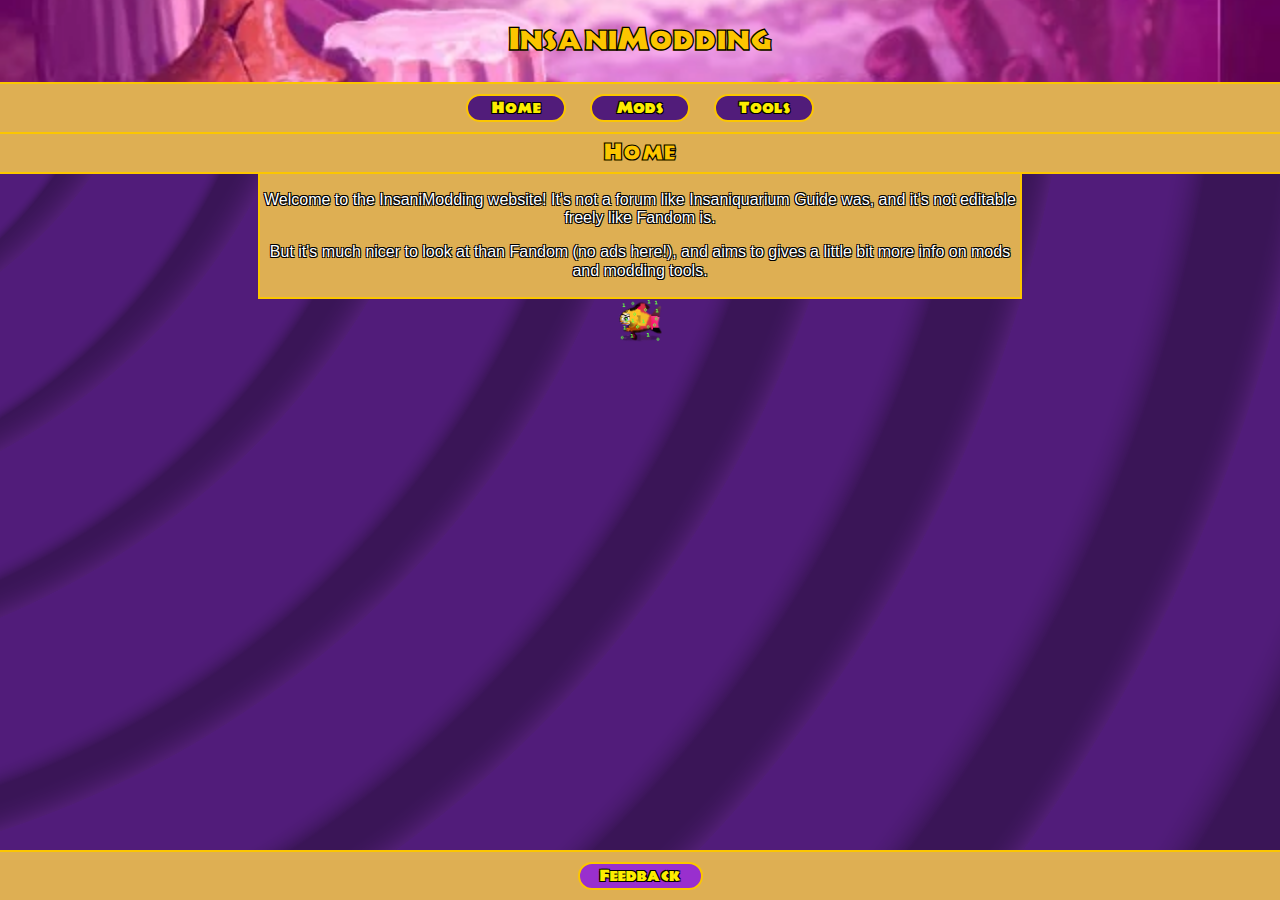
<file: index.html>
<!DOCTYPE html>
<html lang="en">
<head>
    <!-- Metadata -->
    <meta charset="UTF-8">
    <meta name="viewport" content="width=device-width, initial-scale=1.0">
    <meta name="description" content="A website containing mods and modding tools for PopCap's game Insaniquarium.">
    <meta name="keywords" content="modding, games, insaniquarium, aquarium, fish, popcap">
    <meta name="author" content="Daemon Aitken">
    <!-- Tab -->
    <link rel="icon" href="images/misc/favicon.ico">
    <title>InsaniModding - Home</title>
    <!-- Stylesheets -->
    <link rel="stylesheet" href="css/normalise.css">
    <link rel="stylesheet" href="css/defaultstyle.css">
    <link rel="stylesheet" href="css/screensize.css">
    <!-- Scripts -->
    <script src="js/jquery.js"></script>
    <script src="js/script.js"></script>
</head>
<body>
    <header>
        <h1>InsaniModding</h1>
    </header>

    <nav>
        <a href="index.html"><button class="Nav">Home</button></a>
        <a href="mods.html"><button class="Nav">Mods</button></a>
        <a href="tools.html"><button class="Nav">Tools</button></a>
    </nav>

    <main>
        <article class="PageName">
            <h2>Home</h2>
        </article>
        <article class="HomepageInfo">
            <p>Welcome to the InsaniModding website! It's not a forum like Insaniquarium Guide was, and it's not editable freely like Fandom is.</p>
            <p>But it's much nicer to look at than Fandom (no ads here!), and aims to gives a little bit more info on mods and modding tools.</p>
        </article>
        
    </main>

    <!-- Novelty Hidden Fish -->
    <article id="NoveltyHiddenFish">
        <img width="43px" src="images/misc/fish.png">
    </article>

    <!-- Modal Form -->
    <iframe src="https://docs.google.com/forms/d/e/1FAIpQLSc8XJOoe0FrswOJZcIM07lIRz6WzfzBfzmEwb_o4NiD5BZheQ/viewform?embedded=true" width="640" height="928" frameborder="0" marginheight="0" marginwidth="0" id="ModalForm">Loading…</iframe>

    <footer>
        <button id="ModalFormReveal">Feedback</button>
    </footer>
</body>
</html>
</file>
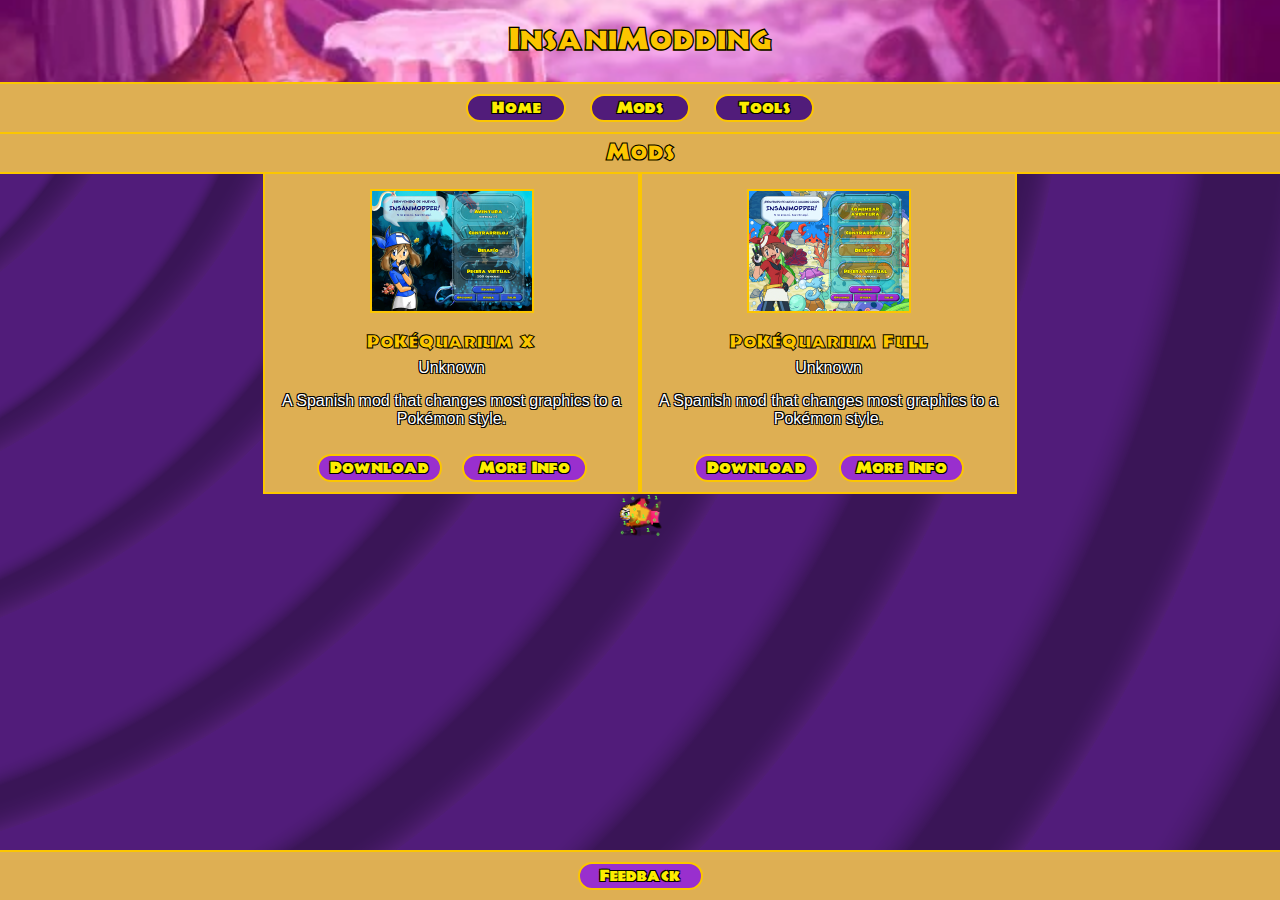
<file: mods.html>
<!DOCTYPE html>
<html lang="en">
<head>
    <!-- Metadata -->
    <meta charset="UTF-8">
    <meta name="viewport" content="width=device-width, initial-scale=1.0">
    <meta name="description" content="A website containing mods and modding tools for PopCap's game Insaniquarium.">
    <meta name="keywords" content="modding, games, insaniquarium, aquarium, fish, popcap">
    <meta name="author" content="Daemon Aitken">
    <!-- Tab -->
    <link rel="icon" href="images/misc/favicon.ico">
    <title>InsaniModding - Mods</title>
    <!-- Stylesheets -->
    <link rel="stylesheet" href="css/normalise.css">
    <link rel="stylesheet" href="css/defaultstyle.css">
    <link rel="stylesheet" href="css/screensize.css">
    <!-- Scripts -->
    <script src="js/jquery.js"></script>
    <script src="js/script.js"></script>
</head>
<body>
    <header>
        <h1>InsaniModding</h1>
    </header>

    <nav>
        <a href="index.html"><button class="Nav">Home</button></a>
        <a href="mods.html"><button class="Nav">Mods</button></a>
        <a href="tools.html"><button class="Nav">Tools</button></a>
    </nav>

    <main>
        <article class="PageName">
            <h2>Mods</h2>
        </article>
        <!-- Container for the mods -->
        <div class="ModToolContainer">
            <!-- While the method used for removing the gaps between inline-block elements is messy, it is the easiest way -->
            <article class="ModTool" id="pokequariumx">
                <img class="Preview" src="">
                <h3 class="Name"></h3>
                <p class="Author"></p>
                <p class="Description"></p>
                <a href=""><button class="Download">Download</button></a>
                <a href=""><button class="Info">More Info</button></a>
            </article><article class="ModTool" id="pokequariumfull">
                <img class="Preview" src="">
                <h3 class="Name"></h3>
                <p class="Author"></p>
                <p class="Description"></p>
                <a href=""><button class="Download">Download</button></a>
                <a href=""><button class="Info">More Info</button></a>
            </article>
        </div>
    </main>

    <!-- Novelty Hidden Fish -->
    <article id="NoveltyHiddenFish">
        <img width="43px" src="images/misc/fish.png">
    </article>

    <!-- Modal Form -->
    <iframe src="https://docs.google.com/forms/d/e/1FAIpQLSc8XJOoe0FrswOJZcIM07lIRz6WzfzBfzmEwb_o4NiD5BZheQ/viewform?embedded=true" width="640" height="928" frameborder="0" marginheight="0" marginwidth="0" id="ModalForm">Loading…</iframe>

    <footer>
        <button id="ModalFormReveal">Feedback</button>
    </footer>
</body>
</html>
</file>
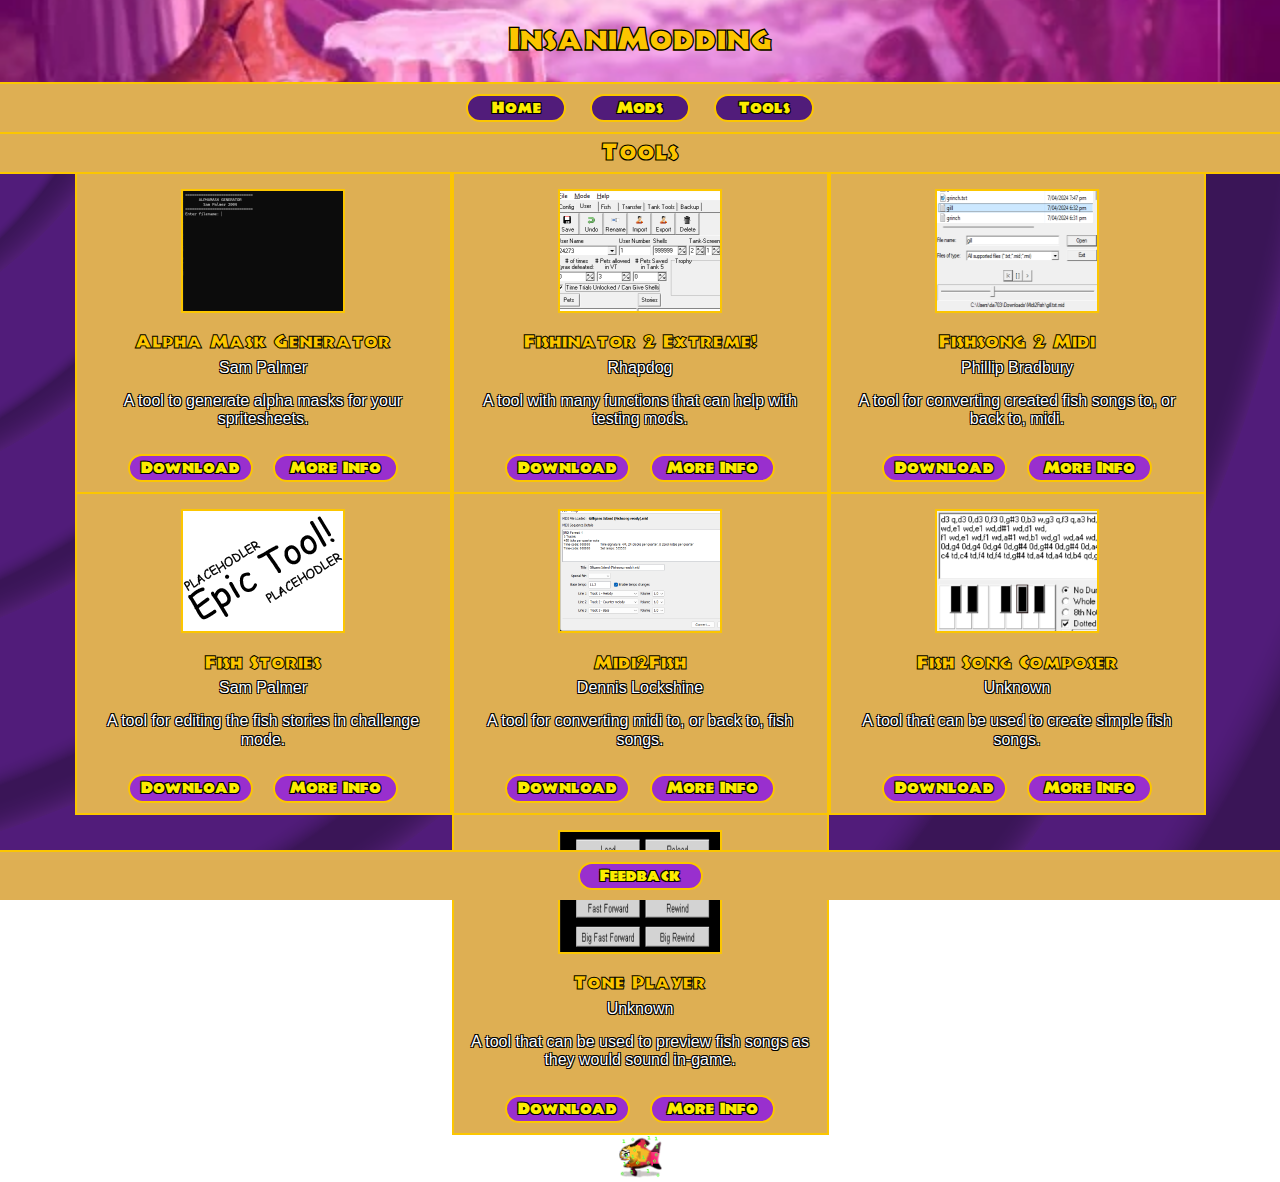
<file: tools.html>
<!DOCTYPE html>
<html lang="en">
<head>
    <!-- Metadata -->
    <meta charset="UTF-8">
    <meta name="viewport" content="width=device-width, initial-scale=1.0">
    <meta name="description" content="A website containing mods and modding tools for PopCap's game Insaniquarium.">
    <meta name="keywords" content="modding, games, insaniquarium, aquarium, fish, popcap">
    <meta name="author" content="Daemon Aitken">
    <!-- Tab -->
    <link rel="icon" href="images/misc/favicon.ico">
    <title>InsaniModding - Tools</title>
    <!-- Stylesheets -->
    <link rel="stylesheet" href="css/normalise.css">
    <link rel="stylesheet" href="css/defaultstyle.css">
    <link rel="stylesheet" href="css/screensize.css">
    <!-- Scripts -->
    <script src="js/jquery.js"></script>
    <script src="js/script.js"></script>
</head>
<body>
    <header>
        <h1>InsaniModding</h1>
    </header>

    <nav>
        <a href="index.html"><button class="Nav">Home</button></a>
        <a href="mods.html"><button class="Nav">Mods</button></a>
        <a href="tools.html"><button class="Nav">Tools</button></a>
    </nav>

    <main>
        <article class="PageName">
            <h2>Tools</h2>
        </article>
        <!-- Container for the tools -->
        <div class="ModToolContainer">
            <!-- While the method used for removing the gaps between inline-block elements is messy, it is the easiest way -->
            <article class="ModTool" id="amask">
                <img class="Preview" src="">
                <h3 class="Name"></h3>
                <p class="Author"></p>
                <p class="Description"></p>
                <a><button class="Download">Download</button></a>
                <a><button class="Info">More Info</button></a>
            </article><article class="ModTool" id="fishinator2extreme">
                <img class="Preview" src="">
                <h3 class="Name"></h3>
                <p class="Author"></p>
                <p class="Description"></p>
                <a><button class="Download">Download</button></a>
                <a><button class="Info">More Info</button></a>
            </article><article class="ModTool" id="fishsong2mid">
                <img class="Preview" src="">
                <h3 class="Name"></h3>
                <p class="Author"></p>
                <p class="Description"></p>
                <a><button class="Download">Download</button></a>
                <a><button class="Info">More Info</button></a>
            </article><article class="ModTool" id="fishstories">
                <img class="Preview" src="">
                <h3 class="Name"></h3>
                <p class="Author"></p>
                <p class="Description"></p>
                <a><button class="Download">Download</button></a>
                <a><button class="Info">More Info</button></a>
            </article><article class="ModTool" id="midi2fish">
                <img class="Preview" src="">
                <h3 class="Name"></h3>
                <p class="Author"></p>
                <p class="Description"></p>
                <a><button class="Download">Download</button></a>
                <a><button class="Info">More Info</button></a>
            </article><article class="ModTool" id="fishsongcomposer">
                <img class="Preview" src="">
                <h3 class="Name"></h3>
                <p class="Author"></p>
                <p class="Description"></p>
                <a><button class="Download">Download</button></a>
                <a><button class="Info">More Info</button></a>
            </article><article class="ModTool" id="toneplayer">
                <img class="Preview" src="">
                <h3 class="Name"></h3>
                <p class="Author"></p>
                <p class="Description"></p>
                <a><button class="Download">Download</button></a>
                <a><button class="Info">More Info</button></a>
            </article>
        <div>
    </main>

    <!-- Novelty Hidden Fish -->
    <article id="NoveltyHiddenFish">
        <img width="43px" src="images/misc/fish.png">
    </article>

    <!-- Modal Form -->
    <iframe src="https://docs.google.com/forms/d/e/1FAIpQLSc8XJOoe0FrswOJZcIM07lIRz6WzfzBfzmEwb_o4NiD5BZheQ/viewform?embedded=true" width="640" height="928" frameborder="0" marginheight="0" marginwidth="0" id="ModalForm">Loading…</iframe>

    <footer>
        <button id="ModalFormReveal">Feedback</button>
    </footer>
</body>
</html>
</file>
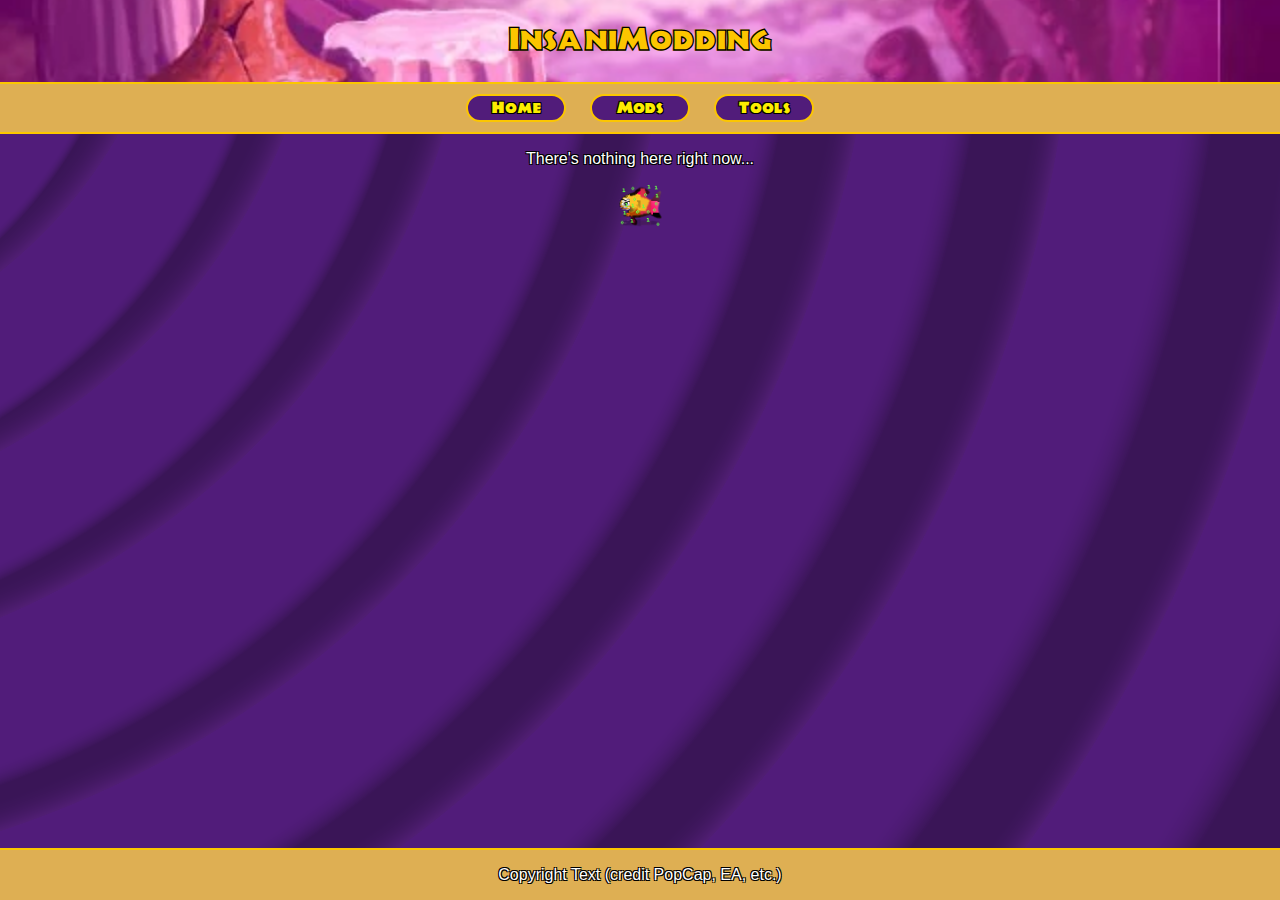
<file: html/mods/pokequariumfull.html>
<!DOCTYPE html>
<html lang="en">
<head>
    <!-- Metadata -->
    <meta charset="UTF-8">
    <meta name="viewport" content="width=device-width, initial-scale=1.0">
    <meta name="description" content="A website containing mods and modding tools for PopCap's game Insaniquarium.">
    <meta name="keywords" content="modding, games, insaniquarium, aquarium, fish, popcap">
    <meta name="author" content="Daemon Aitken">
    <!-- Tab -->
    <link rel="icon" href="../../images/misc/favicon.ico">
    <title>InsaniModding - PoKéQuarium Full</title>
    <!-- Stylesheets -->
    <link rel="stylesheet" href="../../css/normalise.css">
    <link rel="stylesheet" href="../../css/defaultstyle.css">
    <link rel="stylesheet" href="../../css/screensize.css">
    <!-- Scripts -->
    <script src="../../js/jquery.js"></script>
    <script src="../../js/script.js"></script>
</head>
<body>
    <header>
        <h1>InsaniModding</h1>
    </header>

    <nav>
        <a href="../../index.html"><button class="Nav">Home</button></a>
        <a href="../../mods.html"><button class="Nav">Mods</button></a>
        <a href="../../tools.html"><button class="Nav">Tools</button></a>
    </nav>

    <main>
        <p>There's nothing here right now...</p>
    </main>

    <!-- Novelty Hidden Fish -->
    <article id="NoveltyHiddenFish">
        <img width="43px" src="../../images/misc/fish.png">
    </article>

    <footer>
        <p>Copyright Text (credit PopCap, EA, etc.)</p>
    </footer>
</body>
</html>
</file>
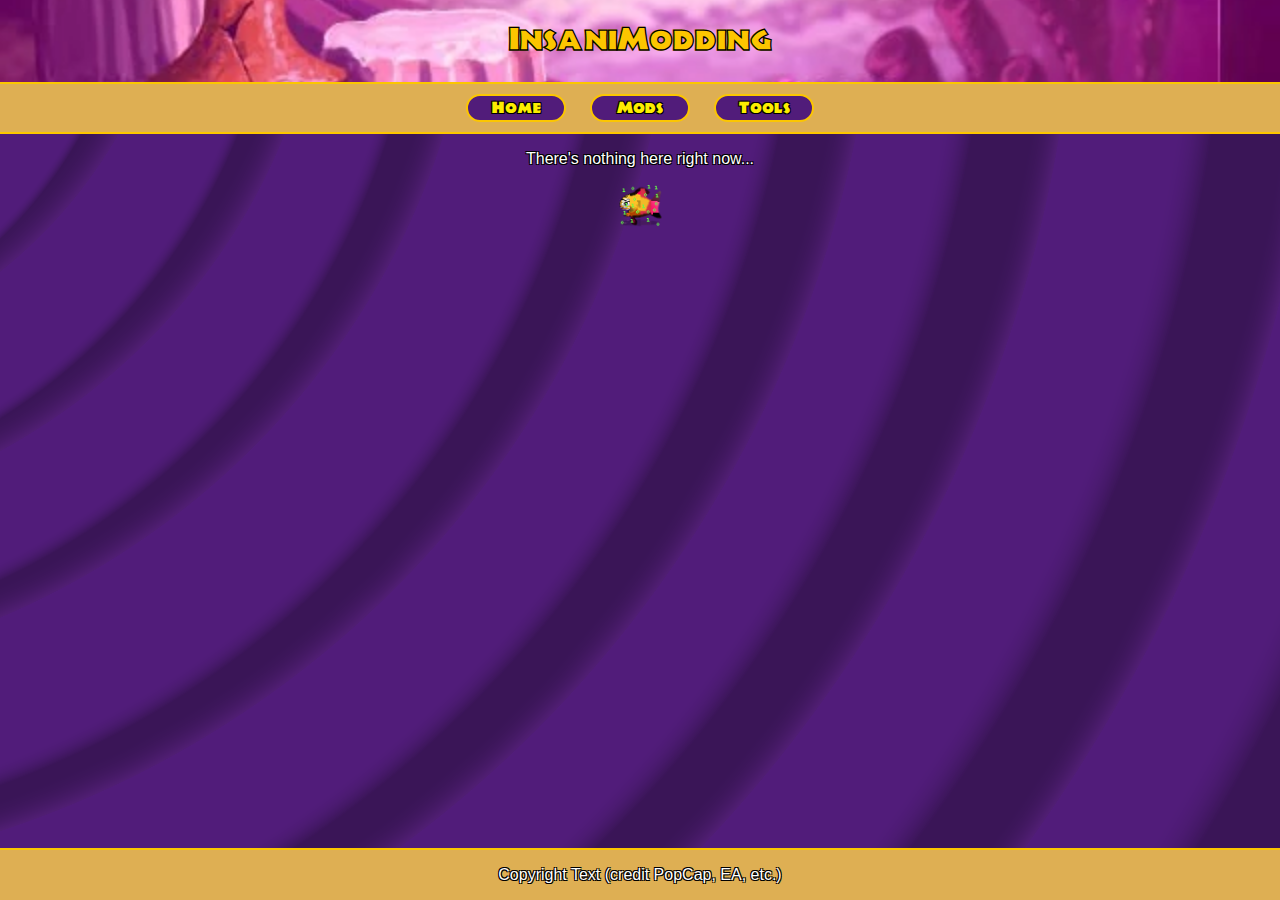
<file: html/mods/pokequariumx.html>
<!DOCTYPE html>
<html lang="en">
<head>
    <!-- Metadata -->
    <meta charset="UTF-8">
    <meta name="viewport" content="width=device-width, initial-scale=1.0">
    <meta name="description" content="A website containing mods and modding tools for PopCap's game Insaniquarium.">
    <meta name="keywords" content="modding, games, insaniquarium, aquarium, fish, popcap">
    <meta name="author" content="Daemon Aitken">
    <!-- Tab -->
    <link rel="icon" href="../../images/misc/favicon.ico">
    <title>InsaniModding - PoKéQuarium X</title>
    <!-- Stylesheets -->
    <link rel="stylesheet" href="../../css/normalise.css">
    <link rel="stylesheet" href="../../css/defaultstyle.css">
    <link rel="stylesheet" href="../../css/screensize.css">
    <!-- Scripts -->
    <script src="../../js/jquery.js"></script>
    <script src="../../js/script.js"></script>
</head>
<body>
    <header>
        <h1>InsaniModding</h1>
    </header>

    <nav>
        <a href="../../index.html"><button class="Nav">Home</button></a>
        <a href="../../mods.html"><button class="Nav">Mods</button></a>
        <a href="../../tools.html"><button class="Nav">Tools</button></a>
    </nav>

    <main>
        <p>There's nothing here right now...</p>
    </main>

    <!-- Novelty Hidden Fish -->
    <article id="NoveltyHiddenFish">
        <img width="43px" src="../../images/misc/fish.png">
    </article>

    <footer>
        <p>Copyright Text (credit PopCap, EA, etc.)</p>
    </footer>
</body>
</html>
</file>
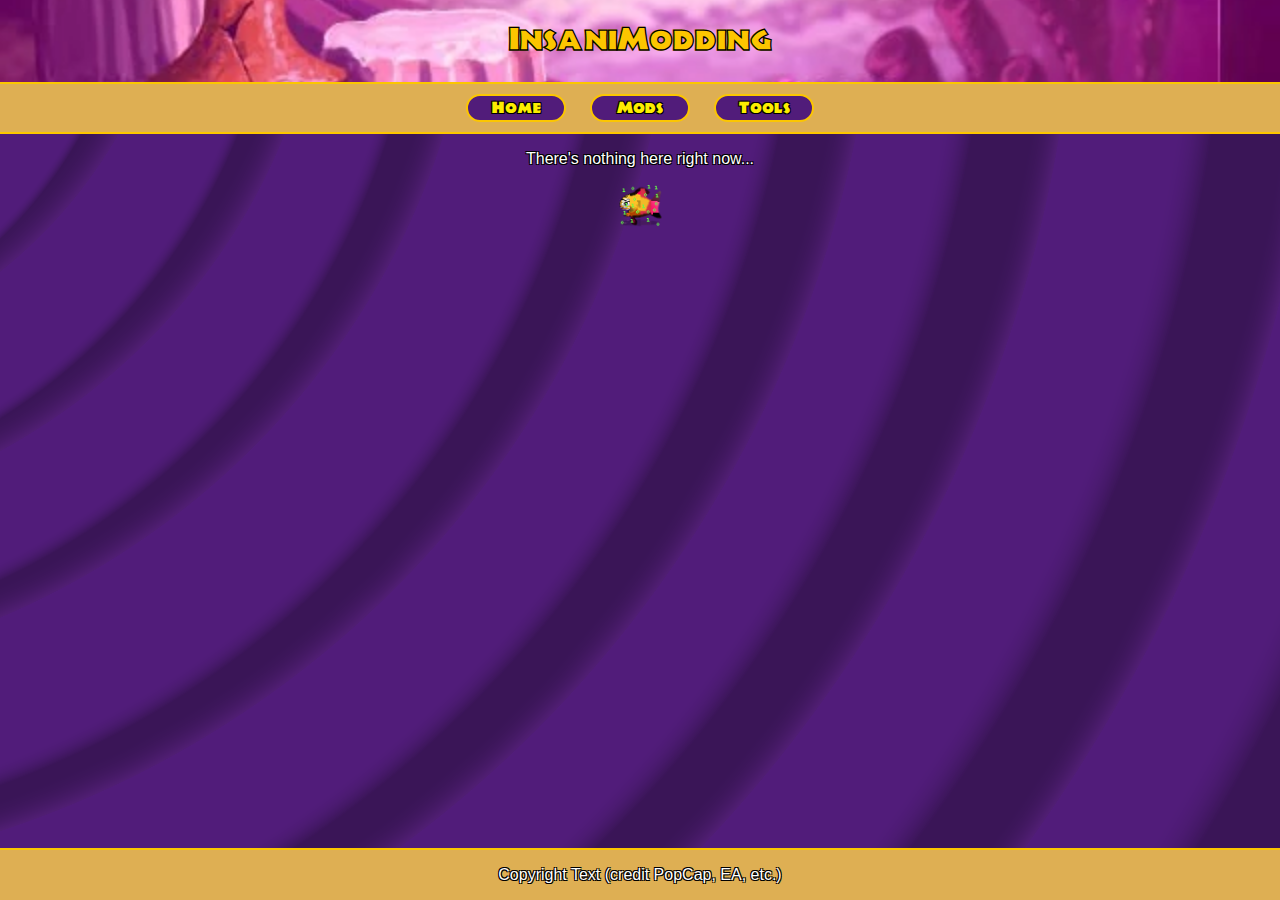
<file: html/tools/fishinator2extreme.html>
<!DOCTYPE html>
<html lang="en">
<head>
    <!-- Metadata -->
    <meta charset="UTF-8">
    <meta name="viewport" content="width=device-width, initial-scale=1.0">
    <meta name="description" content="A website containing mods and modding tools for PopCap's game Insaniquarium.">
    <meta name="keywords" content="modding, games, insaniquarium, aquarium, fish, popcap">
    <meta name="author" content="Daemon Aitken">
    <!-- Tab -->
    <link rel="icon" href="../../images/misc/favicon.ico">
    <title>InsaniModding - Fishinator 2 Extreme!</title>
    <!-- Stylesheets -->
    <link rel="stylesheet" href="../../css/normalise.css">
    <link rel="stylesheet" href="../../css/defaultstyle.css">
    <link rel="stylesheet" href="../../css/screensize.css">
    <!-- Scripts -->
    <script src="../../js/jquery.js"></script>
    <script src="../../js/script.js"></script>
</head>
<body>
    <header>
        <h1>InsaniModding</h1>
    </header>

    <nav>
        <a href="../../index.html"><button class="Nav">Home</button></a>
        <a href="../../mods.html"><button class="Nav">Mods</button></a>
        <a href="../../tools.html"><button class="Nav">Tools</button></a>
    </nav>

    <main>
        <p>There's nothing here right now...</p>
    </main>

    <!-- Novelty Hidden Fish -->
    <article id="NoveltyHiddenFish">
        <img width="43px" src="../../images/misc/fish.png">
    </article>

    <footer>
        <p>Copyright Text (credit PopCap, EA, etc.)</p>
    </footer>
</body>
</html>
</file>
<file: css/defaultstyle.css>
/* Import Font Files */
@font-face {
    font-family: JungleFever;
    src: url(../fonts/junglefe.ttf);
    src: url(../fonts/junglefe.otf); /* Fallback */
}

@font-face {
    font-family: InsaniStyle;
    src: url(../fonts/insaniquarium-inspired.ttf);
}

/* Container Styles */
article {
    background-color: #deaf53;
    border-bottom: 2px solid #fcc600;
}

/* Article for website info on the Home page */
article.HomepageInfo {
    padding: 1px;
}

/* Articles for the current page's name */
article.PageName {
    padding: 1px;
}

article.PageName h2 {
    margin: 4px;
}

/* Article for the Novelty Hidden Fish */
#NoveltyHiddenFish {
    background: none;
    border: none;
}

body {
    background-attachment: fixed;
    background-image: url(../images/backgrounds/CirclePurpulse.png);
    background-position: center;
    color: white;
    cursor: url("../images/misc/cursor.png"), auto;
    text-align: center;
}

footer {
    background-color: #deaf53;
    border-top: 2px solid #fcc600;
    position: fixed;
        bottom: 0;
    width: 100%;
}

header {
    background-image: url(../images/backgrounds/Aquarium2.webp);
    background-position: center;
    background-size: 100%;
    padding: 1px;
}

nav {
    background-color: #deaf53;
    border-bottom: 2px solid #fcc600;
    border-top: 2px solid #fcc600;
}

/* Text Styles */
h1, h2, h3 {
    color: #fcc600;
    font-family: JungleFever;
    -webkit-text-stroke: 0.25px black;
}

/* Header to state the names of mods and tools */
h3.Name {
    margin-bottom: 5px;
    margin-top: 0px;
}

p {
    font-family: Arial, Helvetica, sans-serif;
    text-shadow: 1px 1px black, -1px -1px black, 1px -1px black, -1px 1px black;
}

/* Paragraphs to state the authors of mods and tools */
p.Author {
    margin-top: 5px;
    margin-bottom: 0px;
}

/* Paragraphs to describe mods and tools */
p.Description {
    margin: 15px;
}

/* Interactive Styles */
a {
    cursor: url("../images/misc/pointer.png"), pointer;
}

button {
    background-color: #992fcE;
    border: 2px solid #fcc600;
    border-radius: 25px;
    color: #fced00;
    cursor: url("../images/misc/pointer.png"), pointer;
    font-family: JungleFever;
    margin: 10px;
    padding: 3px;
    text-decoration: none;
    text-shadow: 1px 1px black, -1px -1px black, 1px -1px black, -1px 1px black;
    width: 125px;
}
/* :active doesn't work without this - see screensize.css for why this is identical to the regular style */
button:hover {
    background-color: #992fcE;
    border: 2px solid #fcc600;
    border-radius: 25px;
    color: #fced00;
    font-family: JungleFever;
    margin: 10px;
    padding: 3px;
    text-decoration: none;
    text-shadow: 1px 1px black, -1px -1px black, 1px -1px black, -1px 1px black;
    width: 125px;
}
button:active {
    background-color: #1d5a9b;
    border: 2px solid #fcc600;
    border-radius: 25px;
    color: #fced00;
    font-family: JungleFever;
    margin: 10px;
    padding: 3px;
    text-decoration: none;
    text-shadow: 1px 1px black, -1px -1px black, 1px -1px black, -1px 1px black;
    width: 125px;
}

/* Buttons in the nav */
button.Nav {
    background-color: #511c7A;
    border: 2px solid #fcc600;
    border-radius: 25px;
    color: #fced00;
    font-family: JungleFever;
    margin: 10px;
    padding: 3px;
    text-decoration: none;
    text-shadow: 1px 1px black, -1px -1px black, 1px -1px black, -1px 1px black;
    width: 100px;
}
/* :active doesn't work without this - see screensize.css for why this is identical to the regular style */
button.Nav:hover {
    background-color: #511c7A;
    border: 2px solid #fcc600;
    border-radius: 25px;
    color: #fced00;
    font-family: JungleFever;
    margin: 10px;
    padding: 3px;
    text-decoration: none;
    text-shadow: 1px 1px black, -1px -1px black, 1px -1px black, -1px 1px black;
    width: 100px;
}
button.Nav:active {
    background-color: #beb300;
    border: 2px solid #fcc600;
    border-radius: 25px;
    color: #fced00;
    font-family: JungleFever;
    margin: 10px;
    padding: 3px;
    text-decoration: none;
    text-shadow: 1px 1px black, -1px -1px black, 1px -1px black, -1px 1px black;
    width: 100px;
}

/* Style for the Modal Form */
#ModalForm {
    background-color: rgba(0, 0, 0, 0.5);
    height: 100%;
    position: absolute;
        top: 0%;
        left: 0%;
    width: 100%;
}

/* Other Styles */
/* Preview images for mods and tools */
img.Preview {
    border: 2px solid #fcc600;
    height: 120px;
    margin: 15px;
    width: 160px;
}
</file>
<file: css/screensize.css>
/* Styles for screens 640px or larger */
@media (min-width: 640px) {
    /* Container Styles */
    /* Article for website info on the Home page */
    article.HomepageInfo {
        border-left: 2px solid #fcc600;
        border-right: 2px solid #fcc600;
        margin: auto;
        max-width: 758px;
    }

    /* Articles for mods and tools */
    article.ModTool {
        border-left: 2px solid #fcc600;
        border-right: 2px solid #fcc600;
        display: inline-block;
        width: 373px;
    }

    /* Divs to keep a maximum of 3 mods or tools in a row */
    div.ModToolContainer {
        margin: auto;
        max-width: 1508px;
    }

    /* Interactive Styles */
    /* This style is not intended for mobile devices as :hover often looks weird */
    button:hover {
        background-color: #00c3fb;
        border: 2px solid #fcc600;
        border-radius: 25px;
        color: white;
        font-family: JungleFever;
        margin: 10px;
        padding: 3px;
        text-decoration: none;
        text-shadow: 1px 1px black, -1px -1px black, 1px -1px black, -1px 1px black;
        width: 125px;
    }
    /* Didn't expect it to be necessary, but having this only in defaultstyle.css prevents it from working when this @media block is active */
    button:active {
        background-color: #1d5a9b;
        border: 2px solid #fcc600;
        border-radius: 25px;
        color: #fced00;
        font-family: JungleFever;
        margin: 10px;
        padding: 3px;
        text-decoration: none;
        text-shadow: 1px 1px black, -1px -1px black, 1px -1px black, -1px 1px black;
        width: 125px;
    }

    /* This style is not intended for mobile devices as :hover often looks weird */
    button.Nav:hover {
        background-color: #fff000;
        border: 2px solid #fcc600;
        border-radius: 25px;
        color: #c5c5fc;
        font-family: JungleFever;
        margin: 10px;
        padding: 3px;
        text-decoration: none;
        text-shadow: 1px 1px black, -1px -1px black, 1px -1px black, -1px 1px black;
        width: 100px;
    }
    button.Nav:active {
        background-color: #beb300;
        border: 2px solid #fcc600;
        border-radius: 25px;
        color: #fced00;
        font-family: JungleFever;
        margin: 10px;
        padding: 3px;
        text-decoration: none;
        text-shadow: 1px 1px black, -1px -1px black, 1px -1px black, -1px 1px black;
        width: 100px;
    }
}

/* Styles for screens smaller than 640px */
@media (max-width: 639px) {
    /* Interactive Styles */
    /* Buttons to download mods and tools */
    button.Download {
        display: none;
    }
}
</file>
<file: css/normalise.css>
/*! normalize.css v8.0.1 | MIT License | github.com/necolas/normalize.css */

/* Document
   ========================================================================== */

/**
 * 1. Correct the line height in all browsers.
 * 2. Prevent adjustments of font size after orientation changes in iOS.
 */

 html {
    line-height: 1.15; /* 1 */
    -webkit-text-size-adjust: 100%; /* 2 */
  }
  
  /* Sections
     ========================================================================== */
  
  /**
   * Remove the margin in all browsers.
   */
  
  body {
    margin: 0;
  }
  
  /**
   * Render the `main` element consistently in IE.
   */
  
  main {
    display: block;
  }
  
  /**
   * Correct the font size and margin on `h1` elements within `section` and
   * `article` contexts in Chrome, Firefox, and Safari.
   */
  
  h1 {
    font-size: 2em;
    margin: 0.67em 0;
  }
  
  /* Grouping content
     ========================================================================== */
  
  /**
   * 1. Add the correct box sizing in Firefox.
   * 2. Show the overflow in Edge and IE.
   */
  
  hr {
    box-sizing: content-box; /* 1 */
    height: 0; /* 1 */
    overflow: visible; /* 2 */
  }
  
  /**
   * 1. Correct the inheritance and scaling of font size in all browsers.
   * 2. Correct the odd `em` font sizing in all browsers.
   */
  
  pre {
    font-family: monospace, monospace; /* 1 */
    font-size: 1em; /* 2 */
  }
  
  /* Text-level semantics
     ========================================================================== */
  
  /**
   * Remove the gray background on active links in IE 10.
   */
  
  a {
    background-color: transparent;
  }
  
  /**
   * 1. Remove the bottom border in Chrome 57-
   * 2. Add the correct text decoration in Chrome, Edge, IE, Opera, and Safari.
   */
  
  abbr[title] {
    border-bottom: none; /* 1 */
    text-decoration: underline; /* 2 */
    text-decoration: underline dotted; /* 2 */
  }
  
  /**
   * Add the correct font weight in Chrome, Edge, and Safari.
   */
  
  b,
  strong {
    font-weight: bolder;
  }
  
  /**
   * 1. Correct the inheritance and scaling of font size in all browsers.
   * 2. Correct the odd `em` font sizing in all browsers.
   */
  
  code,
  kbd,
  samp {
    font-family: monospace, monospace; /* 1 */
    font-size: 1em; /* 2 */
  }
  
  /**
   * Add the correct font size in all browsers.
   */
  
  small {
    font-size: 80%;
  }
  
  /**
   * Prevent `sub` and `sup` elements from affecting the line height in
   * all browsers.
   */
  
  sub,
  sup {
    font-size: 75%;
    line-height: 0;
    position: relative;
    vertical-align: baseline;
  }
  
  sub {
    bottom: -0.25em;
  }
  
  sup {
    top: -0.5em;
  }
  
  /* Embedded content
     ========================================================================== */
  
  /**
   * Remove the border on images inside links in IE 10.
   */
  
  img {
    border-style: none;
  }
  
  /* Forms
     ========================================================================== */
  
  /**
   * 1. Change the font styles in all browsers.
   * 2. Remove the margin in Firefox and Safari.
   */
  
  button,
  input,
  optgroup,
  select,
  textarea {
    font-family: inherit; /* 1 */
    font-size: 100%; /* 1 */
    line-height: 1.15; /* 1 */
    margin: 0; /* 2 */
  }
  
  /**
   * Show the overflow in IE.
   * 1. Show the overflow in Edge.
   */
  
  button,
  input { /* 1 */
    overflow: visible;
  }
  
  /**
   * Remove the inheritance of text transform in Edge, Firefox, and IE.
   * 1. Remove the inheritance of text transform in Firefox.
   */
  
  button,
  select { /* 1 */
    text-transform: none;
  }
  
  /**
   * Correct the inability to style clickable types in iOS and Safari.
   */
  
  button,
  [type="button"],
  [type="reset"],
  [type="submit"] {
    -webkit-appearance: button;
  }
  
  /**
   * Remove the inner border and padding in Firefox.
   */
  
  button::-moz-focus-inner,
  [type="button"]::-moz-focus-inner,
  [type="reset"]::-moz-focus-inner,
  [type="submit"]::-moz-focus-inner {
    border-style: none;
    padding: 0;
  }
  
  /**
   * Restore the focus styles unset by the previous rule.
   */
  
  button:-moz-focusring,
  [type="button"]:-moz-focusring,
  [type="reset"]:-moz-focusring,
  [type="submit"]:-moz-focusring {
    outline: 1px dotted ButtonText;
  }
  
  /**
   * Correct the padding in Firefox.
   */
  
  fieldset {
    padding: 0.35em 0.75em 0.625em;
  }
  
  /**
   * 1. Correct the text wrapping in Edge and IE.
   * 2. Correct the color inheritance from `fieldset` elements in IE.
   * 3. Remove the padding so developers are not caught out when they zero out
   *    `fieldset` elements in all browsers.
   */
  
  legend {
    box-sizing: border-box; /* 1 */
    color: inherit; /* 2 */
    display: table; /* 1 */
    max-width: 100%; /* 1 */
    padding: 0; /* 3 */
    white-space: normal; /* 1 */
  }
  
  /**
   * Add the correct vertical alignment in Chrome, Firefox, and Opera.
   */
  
  progress {
    vertical-align: baseline;
  }
  
  /**
   * Remove the default vertical scrollbar in IE 10+.
   */
  
  textarea {
    overflow: auto;
  }
  
  /**
   * 1. Add the correct box sizing in IE 10.
   * 2. Remove the padding in IE 10.
   */
  
  [type="checkbox"],
  [type="radio"] {
    box-sizing: border-box; /* 1 */
    padding: 0; /* 2 */
  }
  
  /**
   * Correct the cursor style of increment and decrement buttons in Chrome.
   */
  
  [type="number"]::-webkit-inner-spin-button,
  [type="number"]::-webkit-outer-spin-button {
    height: auto;
  }
  
  /**
   * 1. Correct the odd appearance in Chrome and Safari.
   * 2. Correct the outline style in Safari.
   */
  
  [type="search"] {
    -webkit-appearance: textfield; /* 1 */
    outline-offset: -2px; /* 2 */
  }
  
  /**
   * Remove the inner padding in Chrome and Safari on macOS.
   */
  
  [type="search"]::-webkit-search-decoration {
    -webkit-appearance: none;
  }
  
  /**
   * 1. Correct the inability to style clickable types in iOS and Safari.
   * 2. Change font properties to `inherit` in Safari.
   */
  
  ::-webkit-file-upload-button {
    -webkit-appearance: button; /* 1 */
    font: inherit; /* 2 */
  }
  
  /* Interactive
     ========================================================================== */
  
  /*
   * Add the correct display in Edge, IE 10+, and Firefox.
   */
  
  details {
    display: block;
  }
  
  /*
   * Add the correct display in all browsers.
   */
  
  summary {
    display: list-item;
  }
  
  /* Misc
     ========================================================================== */
  
  /**
   * Add the correct display in IE 10+.
   */
  
  template {
    display: none;
  }
  
  /**
   * Add the correct display in IE 10.
   */
  
  [hidden] {
    display: none;
  }
</file>
